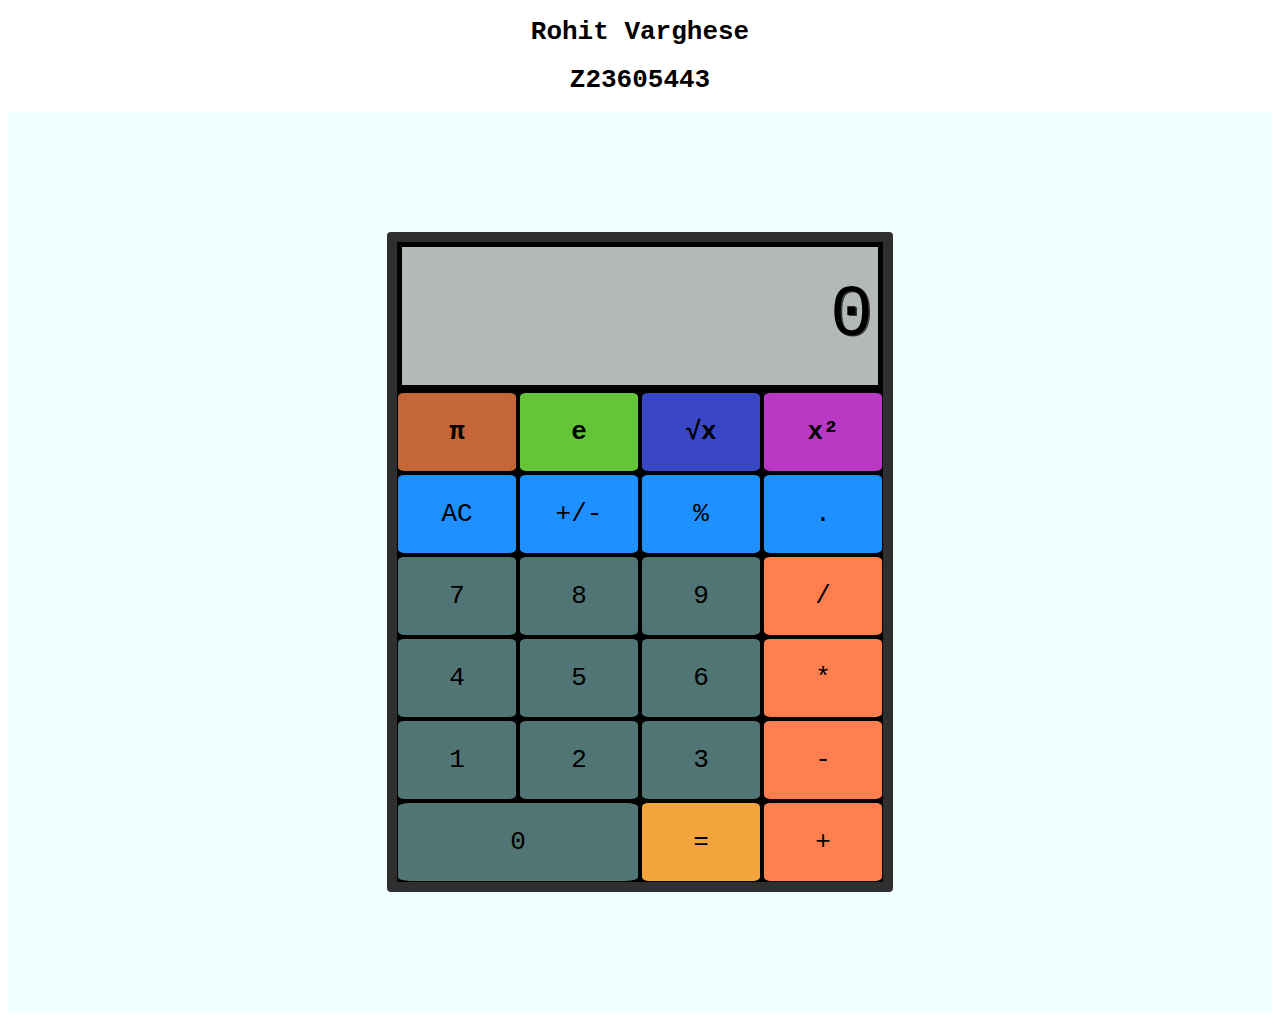
<file: index.html>
<!DOCTYPE html>
<!-- saved from url=(0038)https://mrbuddh4.github.io/calculator/ -->
<html><head><meta http-equiv="Content-Type" content="text/html; charset=UTF-8">
    <h1>Rohit Varghese</h1>
    <h1>Z23605443</h1>
    <meta name="calc ya later" content="width=device-width">
    <title>CALC YA LATER</title>
    <link href="./styles/style.css" rel="stylesheet" type="text/css">
    </head>
    <body data-new-gr-c-s-check-loaded="14.1094.0" data-gr-ext-installed="">
        <main id="calc">
            <div id="container">
                <div id="display">0</div>
                <!--Row 1-->
                <button type="button" class="pi" value="pi" data-key="200">π</button>
                <button type="button" class="e" value="e" data-key="201">e</button>
                <button type="button" class="squareroot" value="squareroot" data-key="202">√x</button>
                <button type="button" class="square" value="square" data-key="203">x²</button>
                <!--Row 2-->
                <button type="button" class="clear" value="clear" data-key="8">AC</button>
                <button type="button" class="sign" value="sign" data-key="192">+/-</button>
                <button type="button" class="percent" value="percent" data-key="80">%</button>
                <button type="button" class="decimal" value="." data-key="190">.</button>
                <!--Row 3-->
                <button type="button" class="operand" value="7" data-key="55">7</button>
                <button type="button" class="operand" value="8" data-key="56">8</button>
                <button type="button" class="operand" value="9" data-key="57">9</button>
                <button type="button" class="operator" value="/" data-key="68">/</button>
                <!--Row 4-->
                <button type="button" class="operand" value="4" data-key="52">4</button>
                <button type="button" class="operand" value="5" data-key="53">5</button>
                <button type="button" class="operand" value="6" data-key="54">6</button>
                <button type="button" class="operator" value="*" data-key="88">*</button>
                <!--Row 5-->
                <button type="button" class="operand" value="1" data-key="49">1</button>
                <button type="button" class="operand" value="2" data-key="50">2</button>
                <button type="button" class="operand" value="3" data-key="51">3</button>
                <button type="button" class="operator" value="-" data-key="173">-</button>
                <!--Row 6-->
                <button type="button" id="zero" class="operand" value="0" data-key="48">0</button>
                <button type="button" class="equals" value="=" data-key="69">=</button>
                <button type="button" class="operator" value="+" data-key="61">+</button>

            </div>  
        </main>
    <script src="./scripts/script.js"></script>
    
<div id="hl-aria-live-message-container" aria-live="polite" class="visually-hidden"></div><div id="hl-aria-live-alert-container" role="alert" aria-live="assertive" class="visually-hidden"></div></body><grammarly-desktop-integration data-grammarly-shadow-root="true"></grammarly-desktop-integration></html>
</file>
<file: styles/style.css>
html {
    text-align: center;
    font-family: monospace;
}

#calc {
    display: flex;
    min-height: 95vh;
    justify-content: center;
    align-content: center;
    align-items: center;
    height: 100vh;
    overflow: hidden;
    background-color: azure;
}

#container {
    background-color: black;
    border: 10px solid rgba(47,47,47,1);
    border-radius: 4px;
    display: grid;
    grid-template-columns: repeat(4, 120px);
    grid-template-rows: minmax(100px, auto) repeat(5, 80px);
    gap: 2px;
    height: 640px;
}

#display {
    grid-column: 1 / -1;
    background-color: #b2b9b7;
    display: flex;
    flex-direction: column;
    justify-content: space-around;
    align-items: flex-end;
    padding: 5px;
    font-size: 5.5em;
    font-weight: initial;
    text-shadow: 1.3px 1.3px #383838;
    margin: 5px;
}

button {
    margin: 1px;
    border-radius: 5%;
    border: none;
    font-weight: initial;
    font-size: 2em;
    font-family: monospace;
    color: black;
}


#zero {
    grid-column: span 2;
}

.operator {
    background-color: coral;
}

.operator:focus {
    background-color: rgb(255, 85, 24);
}

.equals {
    background-color: rgb(243, 164, 61);
}

.equals:active {
    background-color: #ffc183;
}

.operand {
    background-color: #517474;
}

.operand:active {
    background-color: #75a7a7;
}

.decimal {
    background-color: dodgerblue;
}

.decimal:active {
    background-color: rgb(123, 189, 255);
}

.clear {
    background-color: dodgerblue;
}

.clear:active {
    background-color: rgb(123, 189, 255);
}

.sign {
    background-color: dodgerblue;
}

.sign:active {
    background-color: rgb(123, 189, 255);
}

.percent {
    background-color: dodgerblue;
}

.percent:active {
    background-color: rgb(123, 189, 255);
}

.pi {
    font-weight: bold;
    background-color: rgb(197, 102, 57);
}

.pi:active {
    font-weight: bold;
    background-color: rgb(236, 123, 70);
}

.e {
    font-weight: bold;
    background-color: rgb(101, 197, 57);
}

.e:active {
    font-weight: bold;
    background-color: rgb(124, 238, 71);
}

.squareroot {
    font-weight: bold;
    background-color: rgb(57, 71, 197);
}

.squareroot:active {
    font-weight: bold;
    background-color: rgb(70, 86, 235);
}

.square {
    font-weight: bold;
    background-color: rgb(185, 57, 197);
}

.square:active {
    font-weight: bold;
    background-color: rgb(218, 68, 231);
}
</file>
